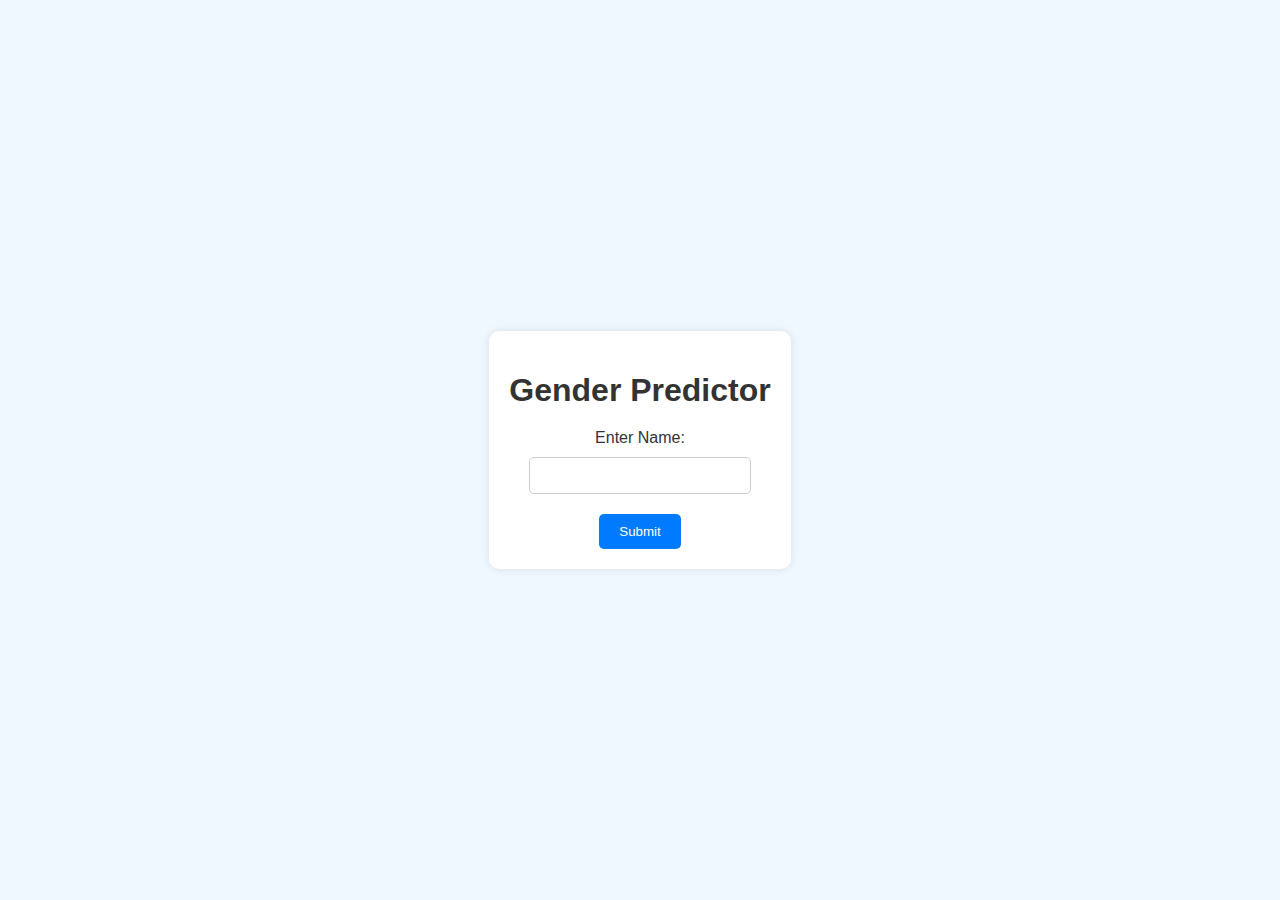
<file: Name Based Gender Classification/Web App/templates/index.html>
<!DOCTYPE html>
<html>
<head>
    <title>Gender Predictor</title>
    <link rel="stylesheet" href="../static/style.css">
</head>
<body>
    <div class="container">
        <h1>Gender Predictor</h1>
        <form action="/predict" method="POST">
            <label for="name">Enter Name:</label>
            <input type="text" id="name" name="name" required autocomplete="off">
            <button type="submit">Submit</button>
        </form>
    </div>
</body>
</html>
</file>
<file: Name Based Gender Classification/Web App/static/style.css>
body {
    font-family: Arial, sans-serif;
    background-color: #f0f8ff;
    color: #333;
    display: flex;
    justify-content: center;
    align-items: center;
    height: 100vh;
    margin: 0;
}

.container {
    background: #fff;
    padding: 20px;
    border-radius: 10px;
    box-shadow: 0 0 10px rgba(0, 0, 0, 0.1);
    text-align: center;
}

h1 {
    margin-bottom: 20px;
}

form {
    display: flex;
    flex-direction: column;
    align-items: center;
}

label {
    margin-bottom: 10px;
}

input {
    padding: 10px;
    margin-bottom: 20px;
    border: 1px solid #ccc;
    border-radius: 5px;
    width: 200px;
}

button {
    padding: 10px 20px;
    background-color: #007bff;
    color: #fff;
    border: none;
    border-radius: 5px;
    cursor: pointer;
}

button:hover {
    background-color: #0056b3;
}
</file>
